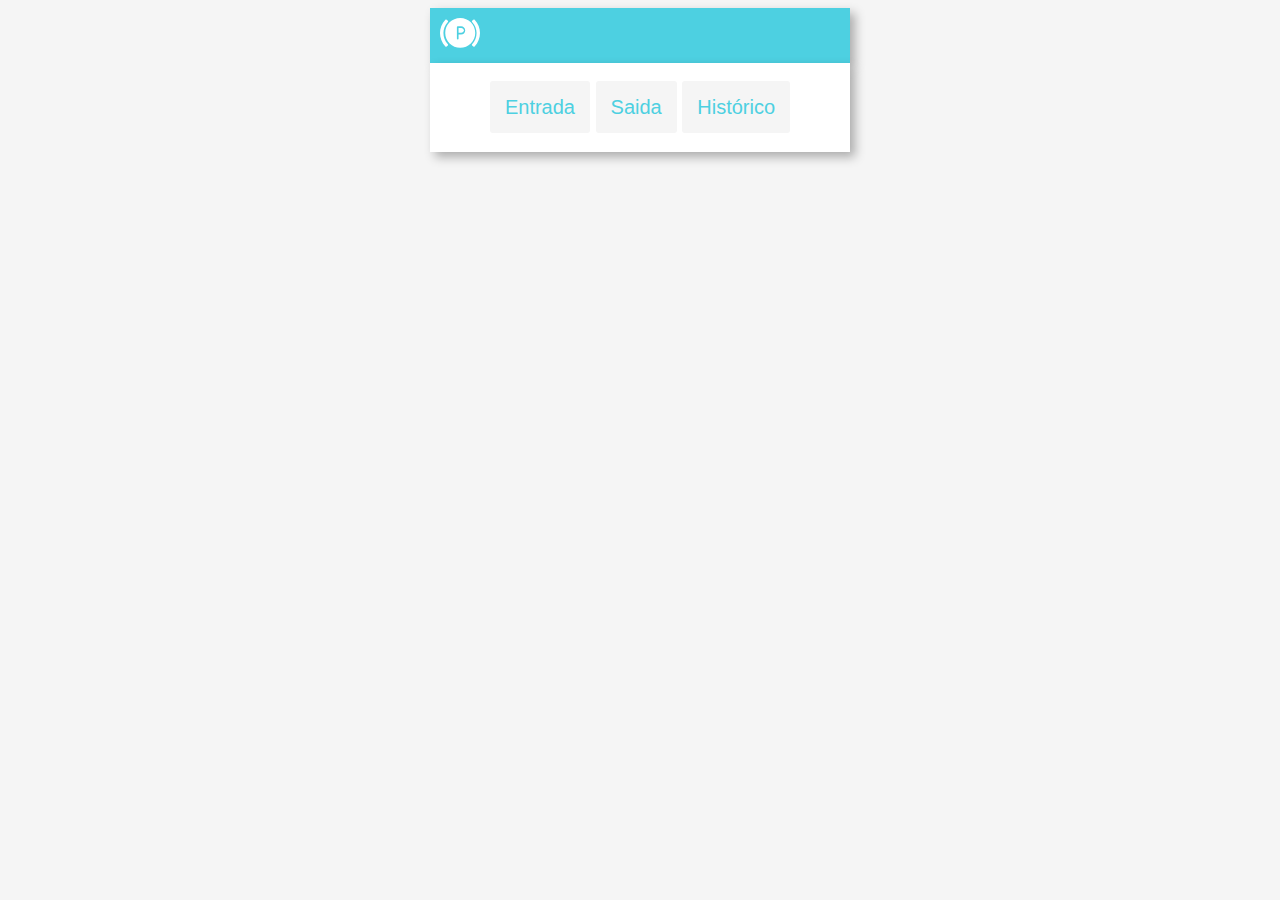
<file: index.html>
<!DOCTYPE html>
<html lang="pt-BR">

<head>
    <meta charset="UTF-8">
    <meta http-equiv="X-UA-Compatible" content="IE=edge">
    <meta name="viewport" content="width=device-width, initial-scale=1.0">
    <title>Parking I/O</title>
    <link rel="stylesheet" href="./static/css/index.css">
</head>

<body>
    <header>
        <img src="static/css/avatar_white.svg" alt="Logo do estacionamento">
    </header>
    <section>
        <br>
        <nav class="nav">
            <a href="/" class="nav__link" data-link>Entrada</a>
            <a href="/saida" class="nav__link" data-link> Saida</a>
            <a href="/historico" class="nav__link" data-link>Histórico</a>
        </nav>
        <br>
        <div id="app"></div>
    </section>
    <script type="module" src="static/js/index.js"></script>
    <script type="text/javascript" src="static/js/BDRAM.js"></script>
    <script type="text/javascript" src="static/js/Entrada.js"></script>
    <script type="text/javascript" src="static/js/Pagamento.js"></script>
    <script type="text/javascript" src="static/js/Saida.js"></script>
    <script type="text/javascript" src="static/js/Historico.js"></script>
</body>

</html>
</file>
<file: static/css/index.css>
header {
    background: #4dd0e1;
    width: 400px;
    padding: 10px;
    box-shadow: 5px 5px 10px rgba(0, 0, 0, 0.3);
    margin: auto;
}

body {
    background: whitesmoke;
    font: normal 15pt Arial;
}

section {
    background: white;
    padding: 10px;
    width: 400px;
    box-shadow: 5px 5px 10px rgba(0, 0, 0, 0.3);
    margin: auto;
}

nav {
    text-align: center;
}

.nav a {
    text-decoration: none;
    color: #4dd0e1;
    background: whitesmoke;
    padding: 15px;
    border-radius: 3px;
}

div#app {
    font: normal 12pt Arial;
    text-align: center;
    align-items: center;
}

p {
    font: normal 13pt Arial;
}

p#Paragrafo {
    text-align: left;
    color: grey;
    padding-left: 30px;
}

.entrada,
.pagamento,
.saida,
.historico {
    font: bold 12pt Arial;
    color: white;
    border: none;
    width: 250px;
    height: 60px;
    border-radius: 3px;
}

.entrada {
    background: #35e4bd;
}

.pagamento {
    background: #a769b2
}

.saida {
    background: white;
    color: #a769b2;
    border: solid 2px #a769b2;
}

.historico {
    background: #f1b147
}

.eplaca,
.splaca,
.hplaca {
    width: 248px;
    height: 58px;
    font-size: 30px;
    text-align: center;
    background: whitesmoke;
    border: solid 1px gray;
    border-radius: 3px;
}
</file>
